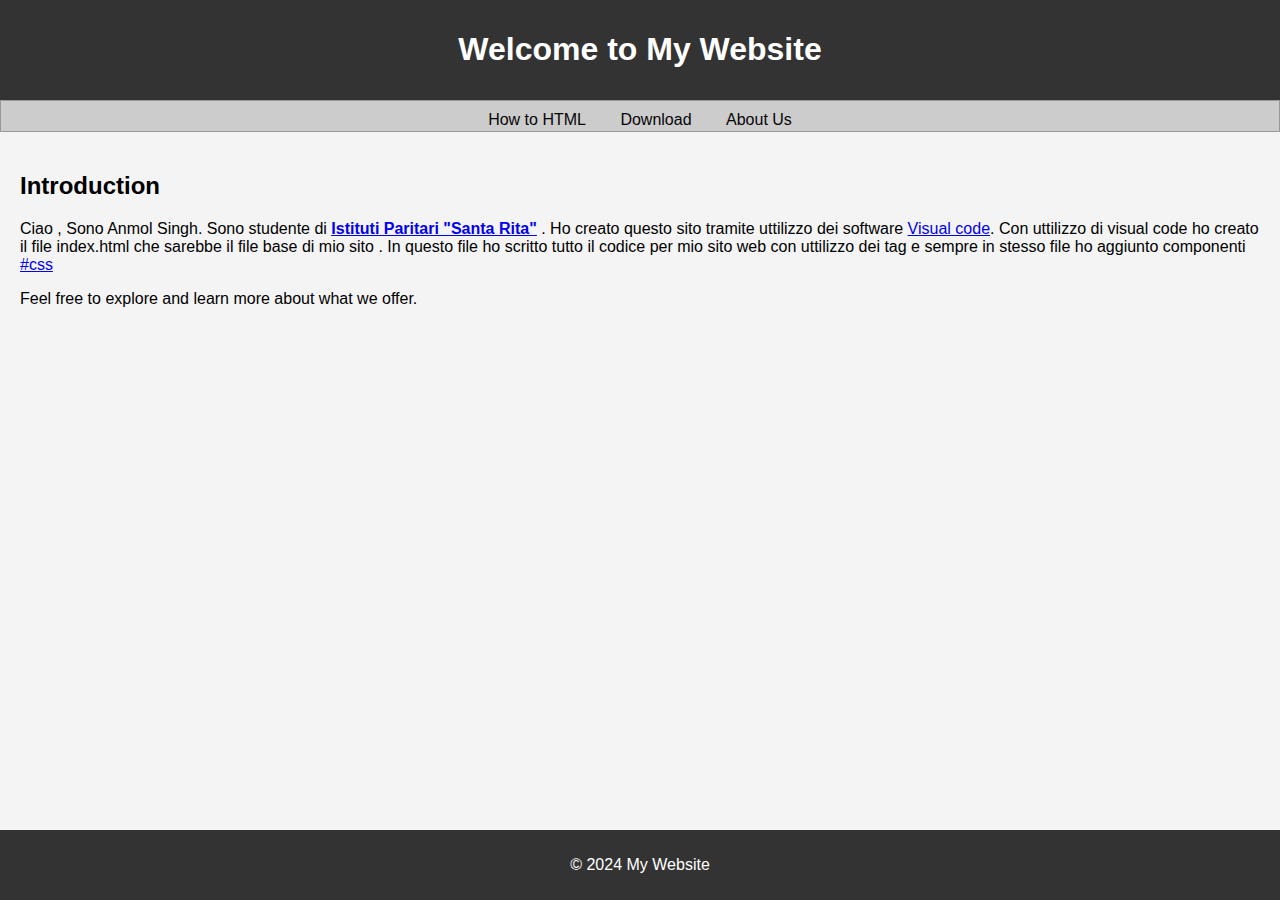
<file: index.html>
<!DOCTYPE html>
<html lang="en">
<head>
    <meta charset="UTF-8">
    <meta name="viewport" content="width=device-width, initial-scale=1.0">
    <link rel="stylesheet" href="style.css">
    <title>My Website</title>

</head>
<body>
    <header>
        <h1>Welcome to My Website</h1>
    </header>
    <nav class="subject">
  <a href="/contact">How to HTML</a>
        <a href="/download">Download</a>
        <a href="/about">About Us</a>
    </nav>
    <main>
        <h2>Introduction</h2>
        <p>Ciao , Sono Anmol Singh. Sono studente di <a href="https://istitutiparitarisantarita.it/" ><u><strong>Istituti Paritari "Santa Rita"</strong></u></a> . Ho creato questo sito tramite uttilizzo dei software <a href="https://code.visualstudio.com/">Visual code</a>.
Con uttilizzo di visual code ho creato il file index.html che sarebbe il file base di mio sito . In questo file ho scritto tutto il codice per mio sito web con uttilizzo dei tag e sempre in stesso file ho aggiunto componenti <a href="https://it.wikipedia.org/wiki/CSS">#css</a>
</p>

        
        <p>Feel free to explore and learn more about what we offer.</p>
    </main>
    <footer>
        <p>&copy; 2024 My Website</p>
    </footer>
</body>
</html>
</file>
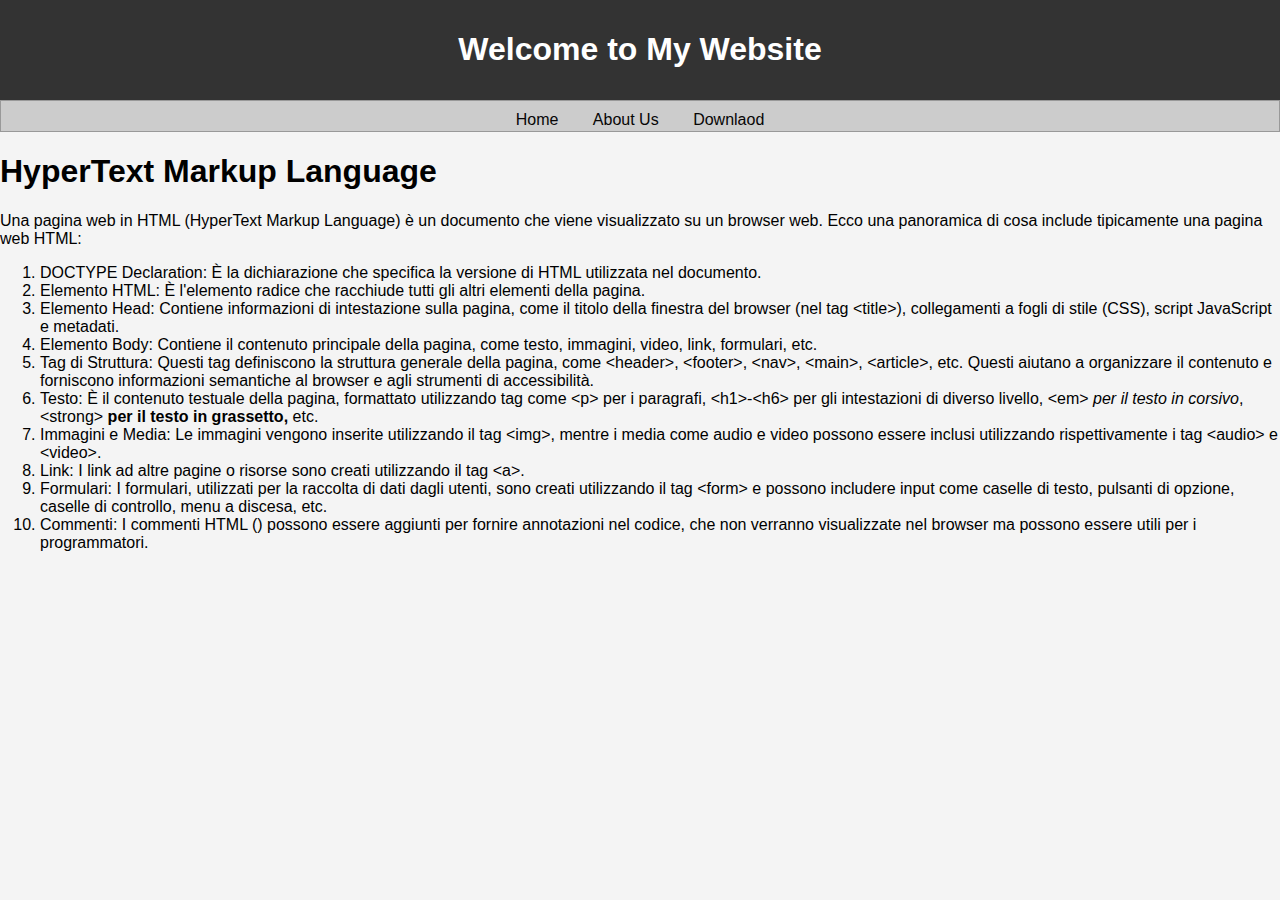
<file: contact.html>
<!DOCTYPE html>
<html lang="en">
<head>
    <meta charset="UTF-8">
    <meta name="viewport" content="width=device-width, initial-scale=1.0">
    <link rel="stylesheet" href="style.css">
    <title>My Website</title>
</head>
<body>
    <header>
        <h1>Welcome to My Website</h1>
    </header>
    <nav class="subject">
        <a href="/">Home</a>
        <a href="/about">About Us</a>
        <a href="/download">Downlaod</a>
    </nav>
<body>
<h1>HyperText Markup Language</h1>
<p>Una pagina web in HTML (HyperText Markup Language) è un documento che viene visualizzato su un browser web.
Ecco una panoramica di cosa include tipicamente una pagina web HTML:<ol><li>DOCTYPE Declaration: È la dichiarazione che specifica la versione di HTML utilizzata nel documento.</li>
<li>Elemento HTML: È l'elemento radice che racchiude tutti gli altri elementi della pagina.</li>
<li>Elemento Head: Contiene informazioni di intestazione sulla pagina, come il titolo della finestra del browser (nel tag &lt;title&gt;), collegamenti a fogli di stile (CSS), script JavaScript e metadati.</li>
<li>Elemento Body: Contiene il contenuto principale della pagina, come testo, immagini, video, link, formulari, etc.</li>
<li>Tag di Struttura: Questi tag definiscono la struttura generale della pagina, come &lt;header&gt;, &lt;footer&gt;, &lt;nav&gt;, &lt;main&gt;, &lt;article&gt;, etc. Questi aiutano a organizzare il contenuto e forniscono informazioni semantiche al browser e agli strumenti di accessibilità.</li>
<li>Testo: È il contenuto testuale della pagina, formattato utilizzando tag come &lt;p&gt; per i paragrafi, &lt;h1&gt;-&lt;h6&gt; per gli intestazioni di diverso livello, &lt;em&gt;<em> per il testo in corsivo</em>, &lt;strong&gt;<strong> per il testo in grassetto,</strong> etc.</li>
<li>Immagini e Media: Le immagini vengono inserite utilizzando il tag &lt;img&gt;, mentre i media come audio e video possono essere inclusi utilizzando rispettivamente i tag &lt;audio&gt; e &lt;video&gt;.</li>
<li>Link: I link ad altre pagine o risorse sono creati utilizzando il tag &lt;a&gt;.</li>
<li>Formulari: I formulari, utilizzati per la raccolta di dati dagli utenti, sono creati utilizzando il tag &lt;form&gt; e possono includere input come caselle di testo, pulsanti di opzione, caselle di controllo, menu a discesa, etc.</li>
<li>Commenti: I commenti HTML (<!-- commento -->) possono essere aggiunti per fornire annotazioni nel codice, che non verranno visualizzate nel browser ma possono essere utili per i programmatori.</li></ol>
        

</p>

</body>
</html>
</file>
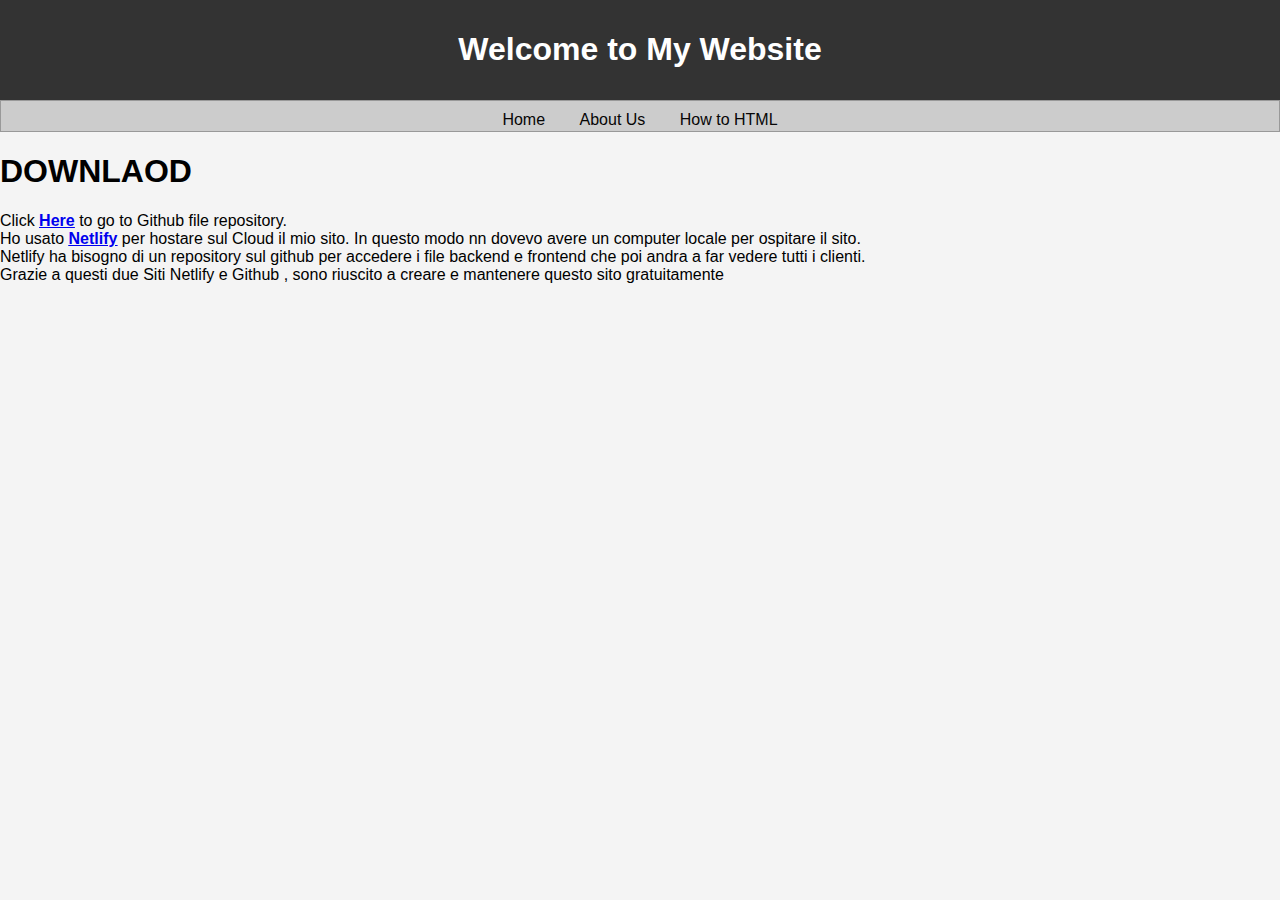
<file: download.html>
<!DOCTYPE html>
<html lang="en">
<head>
    <meta charset="UTF-8">
    <meta name="viewport" content="width=device-width, initial-scale=1.0">
    <link rel="stylesheet" href="style.css">
    <title>My Website</title>

</head>
<body>
    <header>
        <h1>Welcome to My Website</h1>
    </header>
    <nav class="subject">
        <a href="/">Home</a>
        <a href="/about">About Us</a>
        <a href="/contact">How to HTML</a>
    </nav>
<body>
<h1>DOWNLAOD</h1>
<p>Click <a href="https://github.com/Anmol20092002/capolavoro" ><u><strong>Here</strong></u></a> to go to Github file repository.<br>
Ho usato <a href="https://docs.netlify.com/" ><u><strong>Netlify</strong></u></a> per hostare sul Cloud il mio sito. In questo modo nn dovevo avere un computer locale per ospitare il sito.<br>
Netlify ha bisogno di un repository sul github per accedere i file backend e frontend che poi andra a far vedere tutti i clienti.<br>
Grazie a questi due Siti Netlify e Github , sono riuscito a creare e mantenere questo sito gratuitamente
</p>
</file>
<file: style.css>
body {
            font-family: Arial, sans-serif;
            margin: 0;
            padding: 0;
            background-color: #f4f4f4;
        }
        header {
            background-color: #333;
            color: #fff;
            padding: 10px 0;
            text-align: center;
        }
        nav {
            margin: 0;
            padding: 10px 0;
            text-align: center;
            background-color: #CECECE;
        
        }
        nav a {
            margin: 0 15px;
            color: #070606;;
            text-decoration: none;
            transition: transform 0.3s ease; /* Add transition for smooth animation */
        }
        nav a:hover {
            text-decoration: underline;
            transform: scale(2.1); /* Scale the element by 1.1 times on hover */
            
        }


        main {
            padding: 20px;
        }
        footer {
            text-align: center;
            padding: 10px 0;
            background-color: #333;
            color: #fff;
            position: fixed;
            width: 100%;
            bottom: 0;
        }
        .subject {
        
        height: 10px;
        background-color: #ccc; /* Background color for the element */
        text-align: center; /* Center the text horizontally */
        line-height: center; /* Center the text vertically */
        border: 1px solid #999; /* Add a border for visibility */
        transition: transform 0.15s ease; /* Add transition for smooth animation */
        }
        .subject:hover {
        transform: scale(1.1); /* Scale the element by 1.1 times on hover */
        }



        .split {
            height: 100%;
            width: 50%;
            position: fixed;
            z-index: 1;
            top: 0;
            overflow-x: hidden;
            padding-top: 20px;
        }
        
        /* Control the left side */
        .left {
            left: 0;
            background-color: #e5dfdf;
        }
        
        /* Control the right side */
        .right {
            right: 0;
            background-color: #e5dfdf;
        }
        
        /* If you want the content centered horizontally and vertically */
        .centered {
            position: absolute;
            top: 50%;
            left: 50%;
            transform: translate(-50%, -50%);
            text-align: center;
        }
        
        /* Style the image inside the centered container, if needed */
        .centered img {
            width: 200px;
            border-radius: 65%;
        }
</file>
